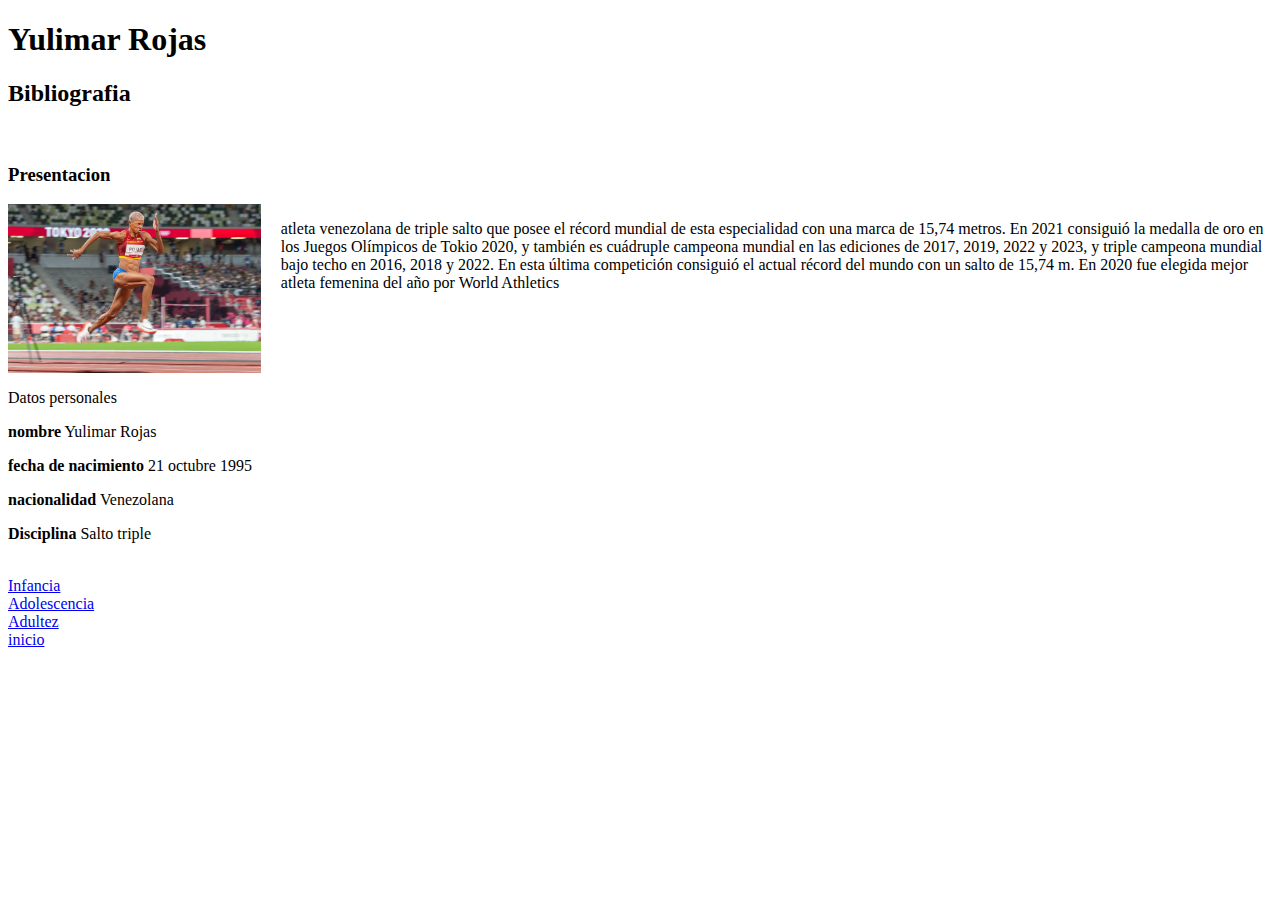
<file: Cotidiano_2 Sasha/index.html>
<!DOCTYPE html>
<html lang="en">
<head>
    <meta charset="UTF-8">
    <meta name="viewport" content="width=device-width, initial-scale=1.0">
    <title>Cotidiano</title>
    <link rel="stylesheet" href="css/estilos.css">

    

</head>
<body>
   
 <h1> Yulimar Rojas</h1>
    <h2>Bibliografia</h2>
    <br>
    <h3>Presentacion</h3>

    <div class="contenedor">
        <img src="img/yulimar 1.webp" alt="Yulimar" style="width: 20%;" aling="left" > 

        <p> atleta venezolana de triple salto que posee el récord mundial de 
            esta especialidad con una marca de 15,74 metros.
             En 2021 consiguió la medalla de oro en los Juegos Olímpicos de Tokio 2020,
              y también es cuádruple campeona mundial en las ediciones de 2017, 2019,
               2022 y 2023, y triple campeona mundial bajo techo en 2016, 2018 y 2022. En esta última 
            competición consiguió el actual récord del mundo con un salto de 15,74 m.
             En 2020 fue elegida mejor atleta femenina del año por World Athletics</p>
             

    </div>
    <p>Datos personales</p>
             <p><b>nombre</b> Yulimar Rojas</p>
             <p><b>fecha de nacimiento</b> 21 octubre 1995</p>
             <p><b>nacionalidad </b>Venezolana</p>
             <p><b>Disciplina</b> Salto triple</p>
             <br>
             <nav>
                <a href="infancia.html">Infancia</a>
                <br>
                <a href="adolescencia.html">Adolescencia</a>
                <br>
                <a href="adultez.html">Adultez</a>
                <br>
                <a href="index.html">inicio</a>
             </nav>
             

        

</body>
</html>
</file>
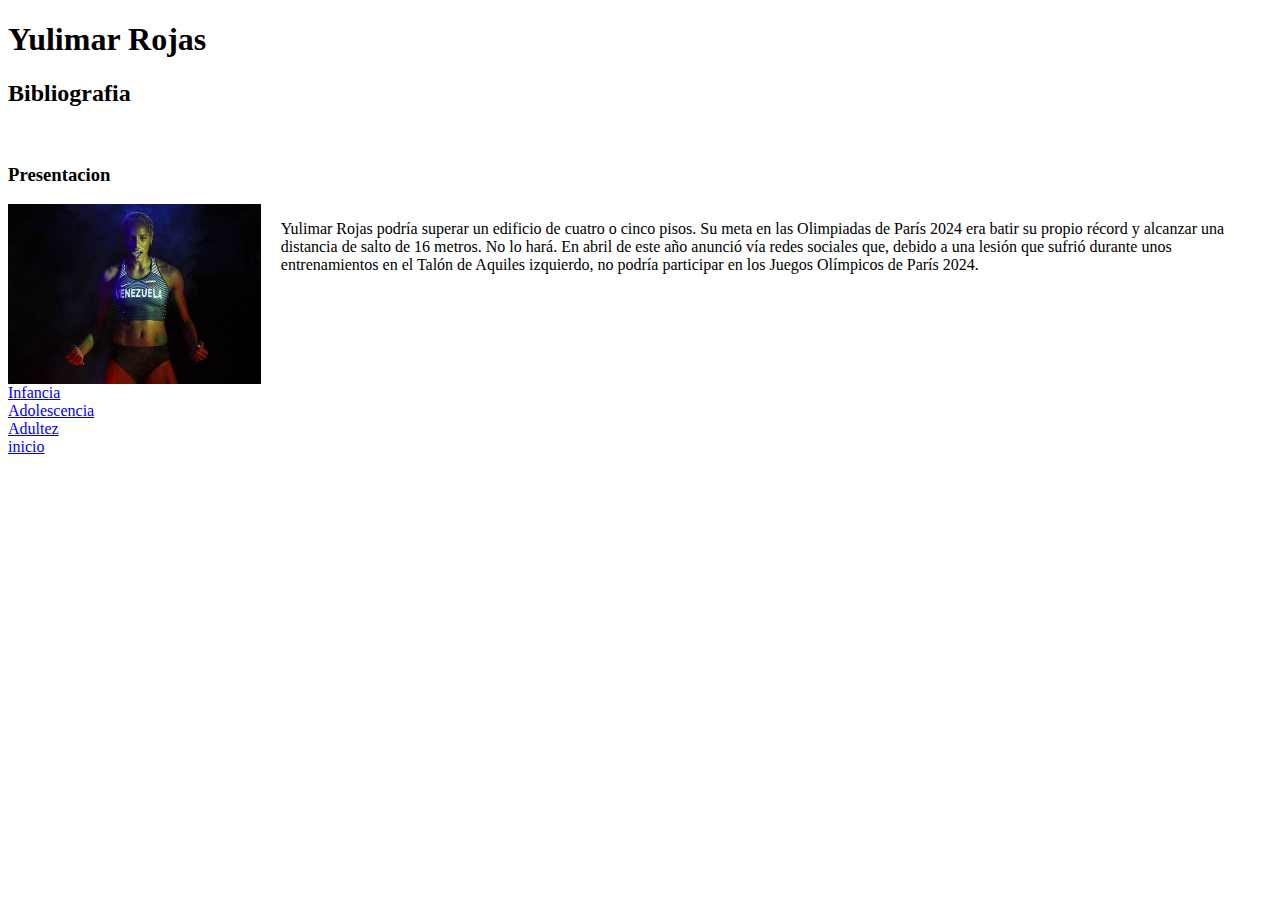
<file: Cotidiano_2 Sasha/adolescencia.html>
<!DOCTYPE html>
<html lang="en">
<head>
    <meta charset="UTF-8">
    <meta name="viewport" content="width=device-width, initial-scale=1.0">
    <title>Document</title>
    <link rel="stylesheet" href="css/estilos.css">

</head>
<body>
    <h1> Yulimar Rojas</h1>
    <h2>Bibliografia</h2>
    <br>
    <h3>Presentacion</h3>

    <div class="contenedor">
        <img src="img/imagen.jpg" alt="Yulimar" style="width: 20%;" aling="left" > 

        <p>Yulimar Rojas podría superar un edificio de cuatro o cinco pisos. Su meta en las Olimpiadas de París 2024 era batir su propio récord y alcanzar una distancia de salto de 16 metros. No lo hará. En abril de este año anunció vía redes sociales que, debido a una lesión que sufrió durante unos entrenamientos en el Talón de Aquiles izquierdo, no podría participar en los Juegos Olímpicos de París 2024. </p>

    </div>
             <a href="infancia.html">Infancia</a>
             <br>
             <a href="adolescencia.html">Adolescencia</a>
             <br>
             <a href="adultez.html">Adultez</a>
             <br>
             <a href="index.html">inicio</a>

    
</body>
</html>
</file>
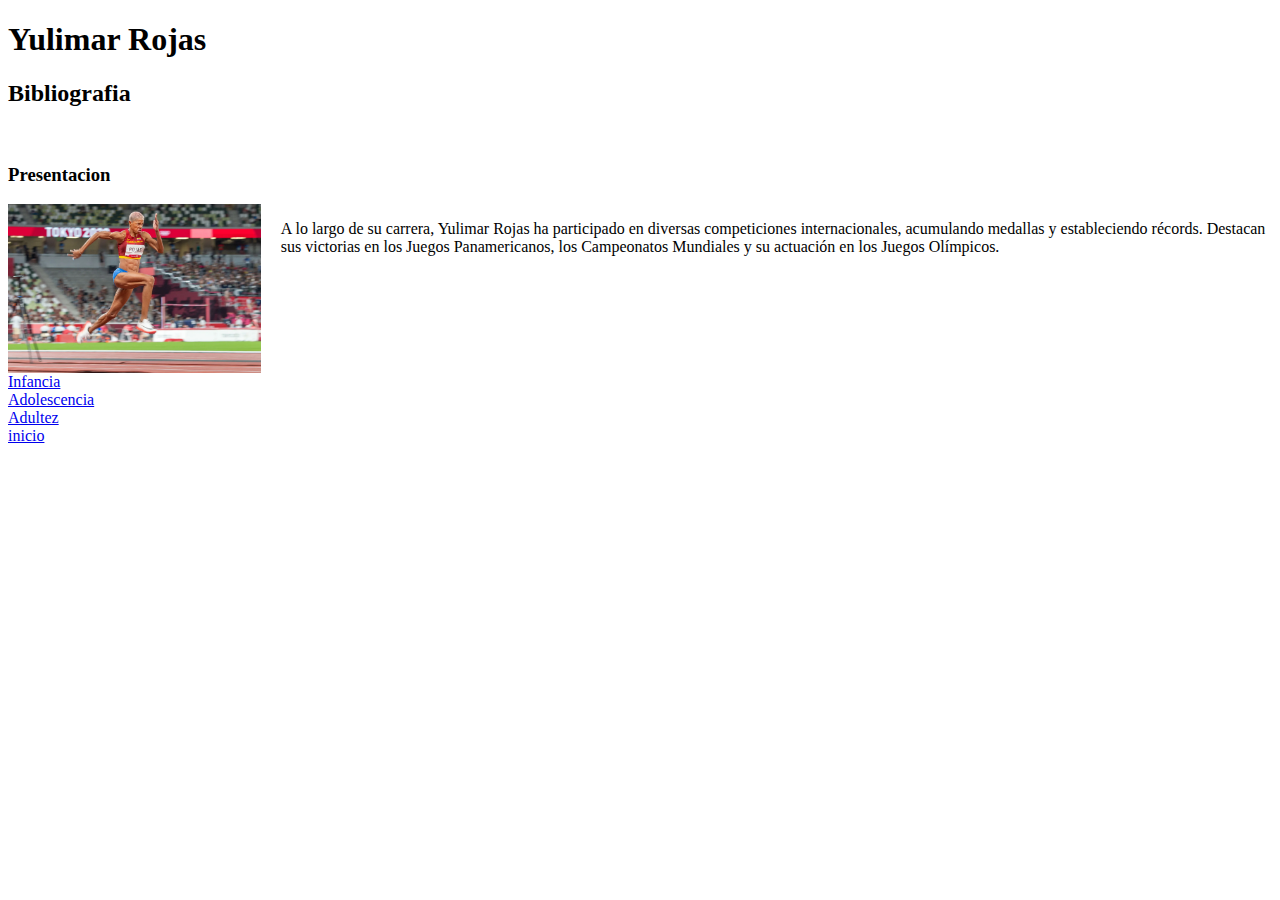
<file: Cotidiano_2 Sasha/adultez.html>
<!DOCTYPE html>
<html lang="en">
<head>
    <meta charset="UTF-8">
    <meta name="viewport" content="width=device-width, initial-scale=1.0">
    <title>adultez</title>
    <link rel="stylesheet" href="css/estilos.css">

</head>
<body>
    <h1> Yulimar Rojas</h1>
    <h2>Bibliografia</h2>
    <br>
    <h3>Presentacion</h3>

    <div class="contenedor">
        <img src="img/yulimar 1.webp" alt="Yulimar" style="width: 20%;" aling="left" > 

        <p>A lo largo de su carrera, Yulimar Rojas ha participado en diversas competiciones internacionales, acumulando medallas y estableciendo récords. Destacan sus victorias en los Juegos Panamericanos, los Campeonatos Mundiales y su actuación en los Juegos Olímpicos.</p>

    </div>
             <a href="infancia.html">Infancia</a>
             <br>
             <a href="adolescencia.html">Adolescencia</a>
             <br>
             <a href="adultez.html">Adultez</a>
             <br>
             <a href="index.html">inicio</a>

    
</body>
</html>
</file>
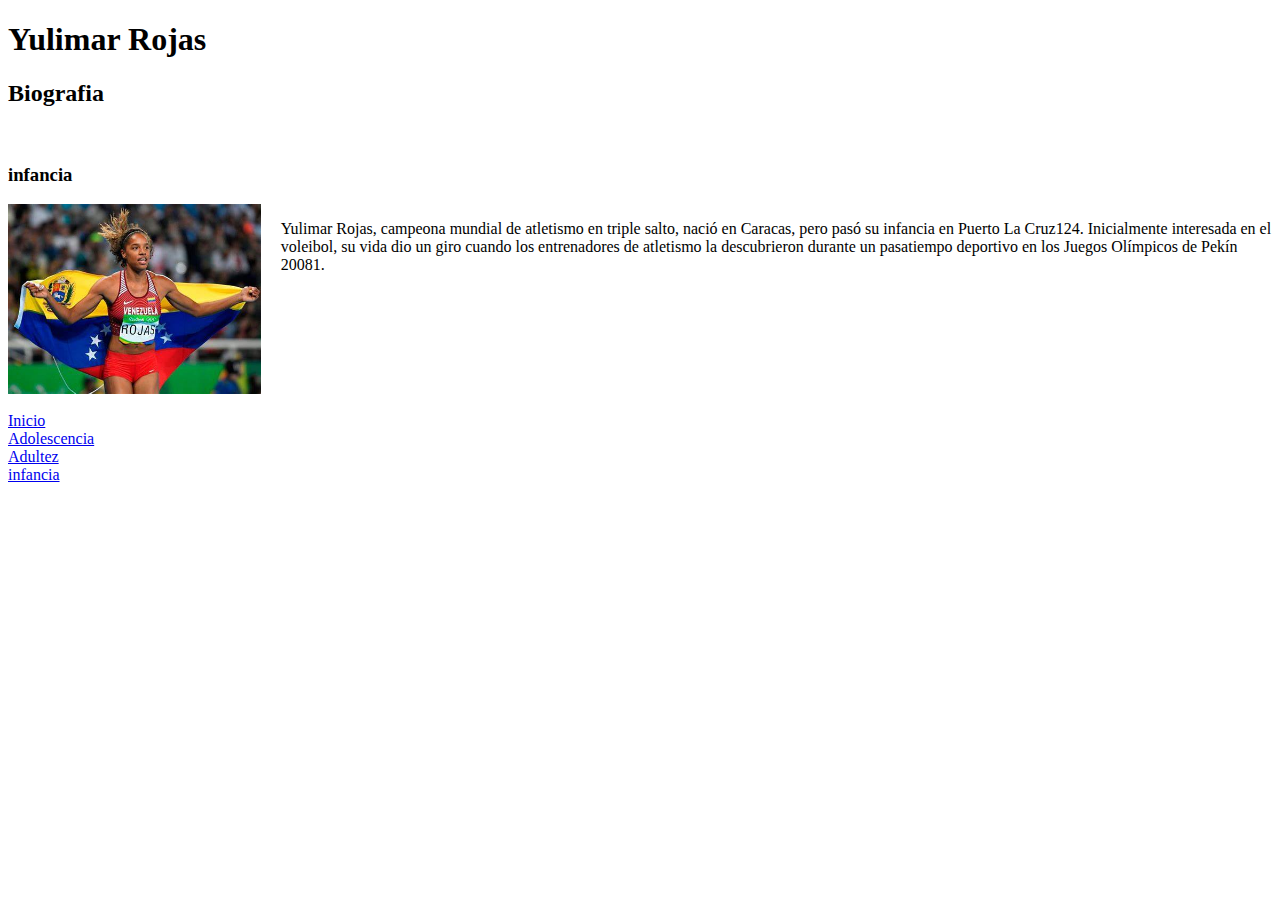
<file: Cotidiano_2 Sasha/infancia.html>
<!DOCTYPE html>
<html lang="en">
<head>
    <meta charset="UTF-8">
    <meta name="viewport" content="width=device-width, initial-scale=1.0">
    <title>infancia</title>
    <link rel="stylesheet" href="css/estilos.css">

</head>
<body>

    <h1> Yulimar Rojas</h1>
    <h2>Biografia</h2>
    <br>
    <h3>infancia</h3>

    <div class="contenedor">
        <img src="img/yuli.jpg" alt="Yulimar" style="width: 20%;" aling="left" > 

        <p>Yulimar Rojas, campeona mundial de atletismo en triple salto, nació en Caracas, pero pasó su infancia en Puerto La Cruz124. Inicialmente interesada en el voleibol, su vida dio un giro cuando los entrenadores de atletismo la descubrieron durante un pasatiempo deportivo en los Juegos Olímpicos de Pekín 20081. </p>
             


    </div>
    
             <br>
             <a href="index.html">Inicio</a>
             <br>
             <a href="adolescencia.html">Adolescencia</a>
             <br>
             <a href="adultez.html">Adultez</a>
             <br>
             <a href="infancia.html">infancia</a>
    
</body>
</html>
</file>
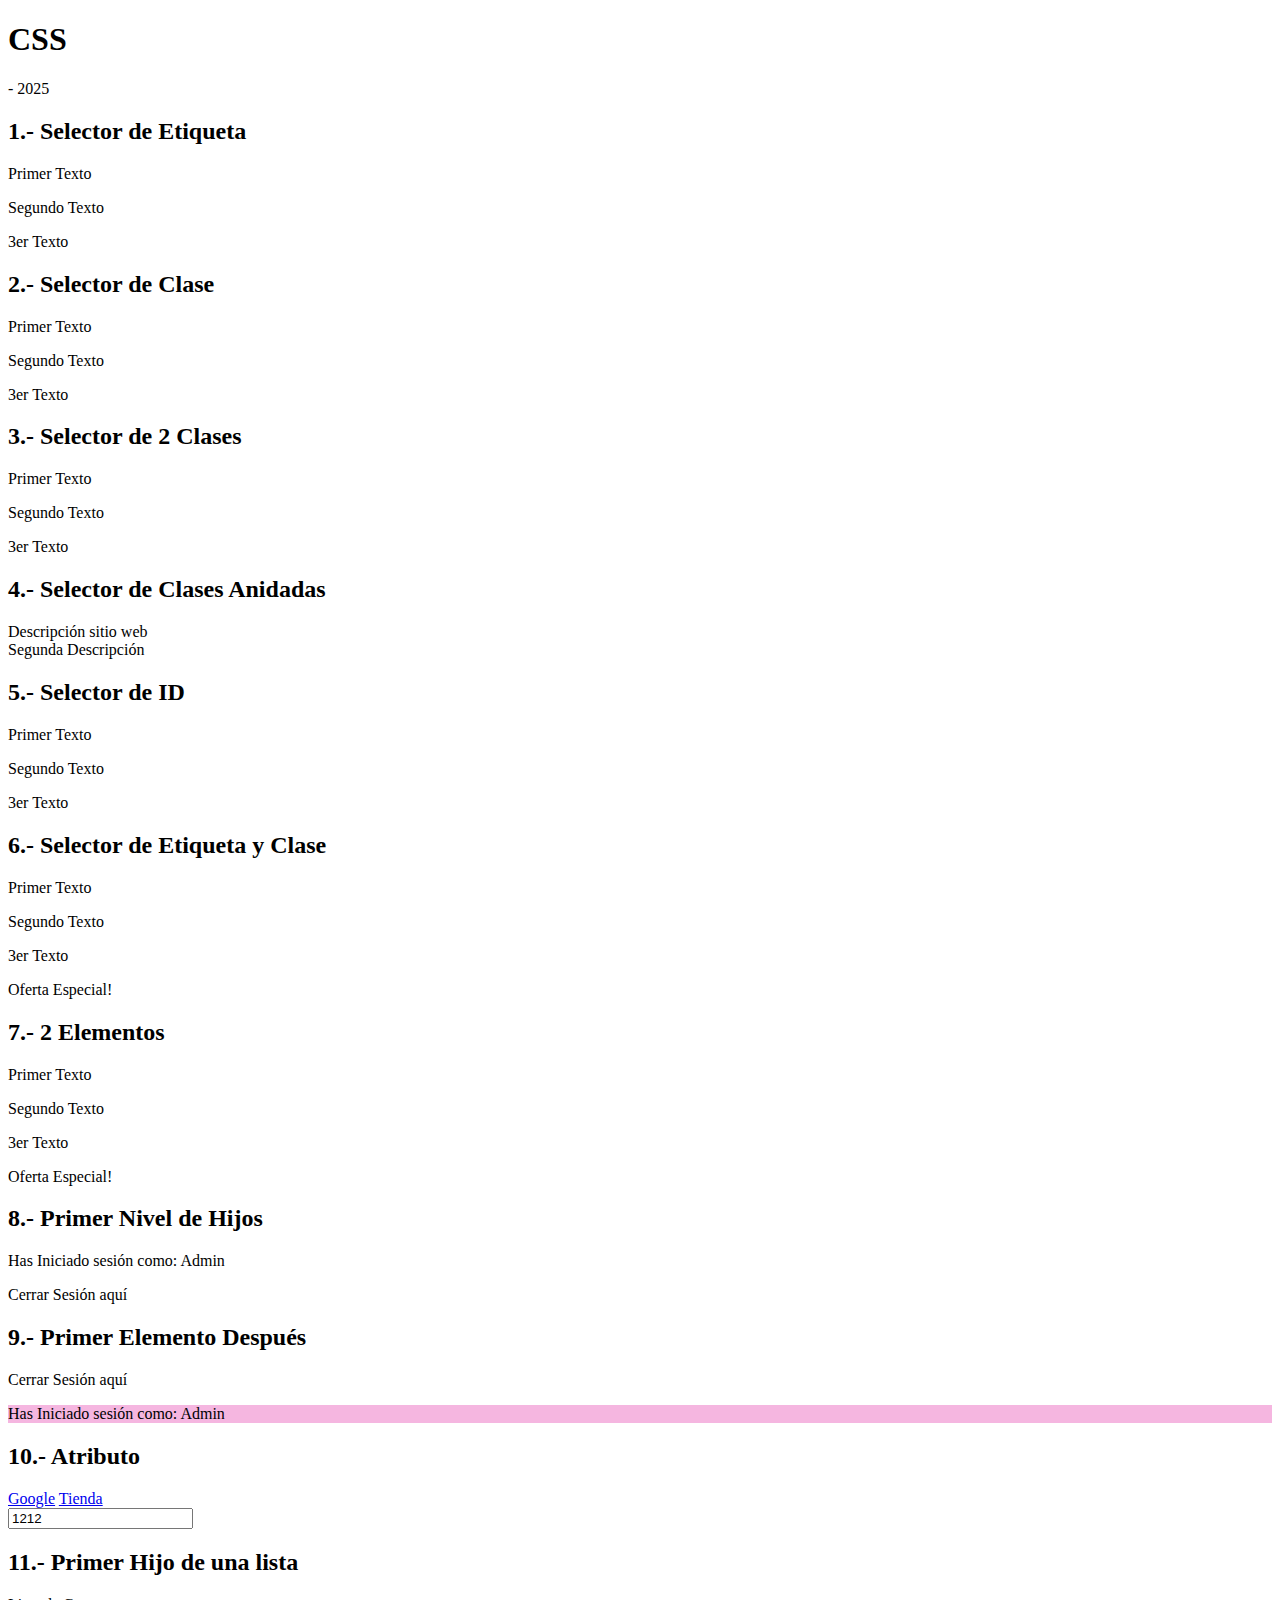
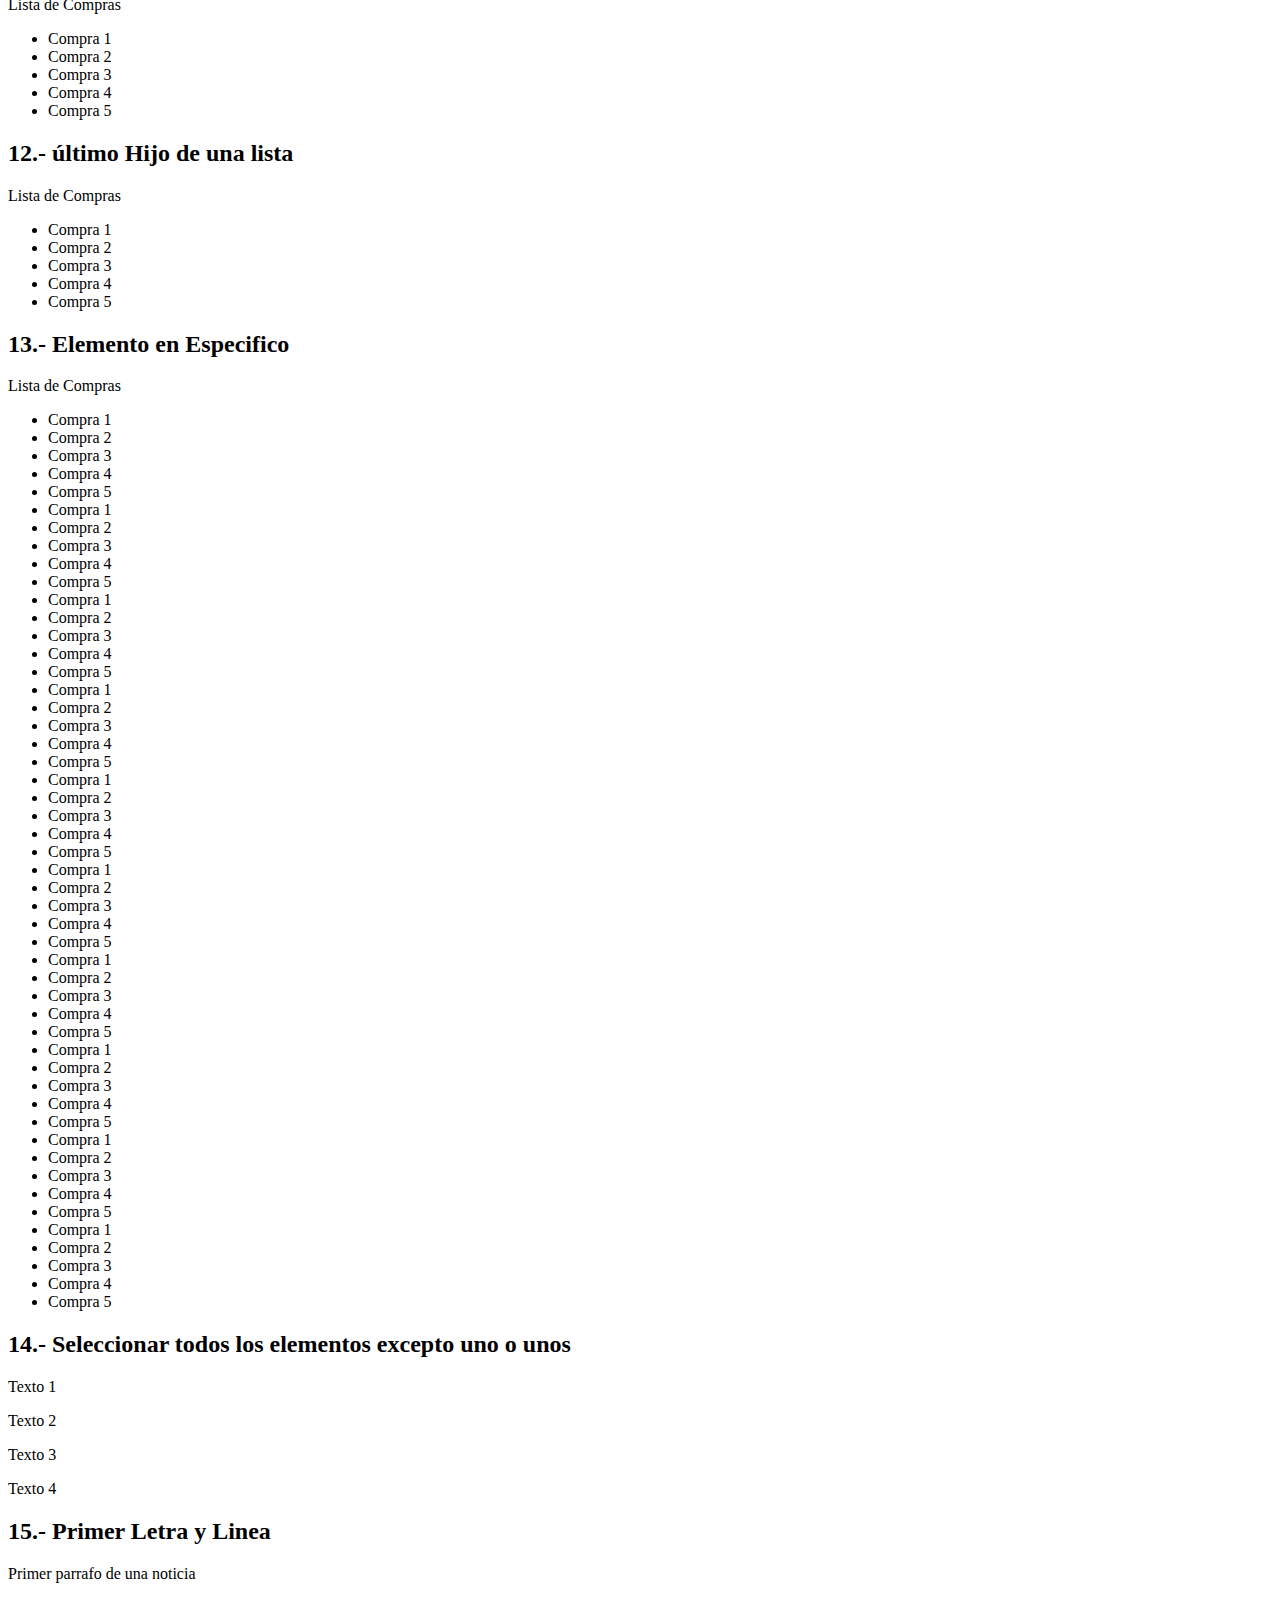
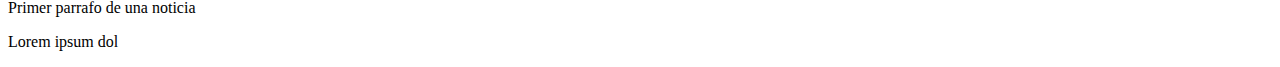
<file: Selectores-CSS/selectores.html>
<!DOCTYPE html>
<html lang="en">
<head>
    <meta charset="UTF-8">
    <meta http-equiv="X-UA-Compatible" content="IE=edge">
    <meta name="viewport" content="width=device-width, initial-scale=1.0">
  <link rel="stylesheet" href="CSS/selector9.css">
    <title>Selectores</title>
</head>
<body>
    <div class="caja-curso">
        <h1>CSS </h1>
        <p>- 2025</p>
        
    </div>

    <div class="contenedor">

        <h2>1.- Selector de Etiqueta</h2>

        <div class="codigo">
            <p>Primer Texto</p>
            <p>Segundo Texto</p>
            <p>3er Texto</p>
        </div>


        <h2>2.- Selector de Clase</h2>
        <div class="codigo">
            <p class="primer-parrafo">Primer Texto</p>
            <p>Segundo Texto</p>
            <p class="primer-parrafo">3er Texto</p>
        </div>

        <h2>3.- Selector de 2 Clases</h2>

        <div class="codigo">
            <p class="texto">Primer Texto</p>
            <p class="texto azul mayusculas">Segundo Texto</p>
            <p class="texto">3er Texto</p>
        </div>

        <h2>4.- Selector de Clases Anidadas</h2>

        <div class="codigo">
            <header class="header">
                <div class="descripcion">Descripción sitio web</div>
            </header>
            <div class="descripcion">Segunda Descripción</div>
        </div>

        <h2>5.- Selector de ID</h2>

        <div class="codigo">
            <p id="encabezado" class="texto">Primer Texto</p>
            <p class="texto">Segundo Texto</p>
            <p class="texto">3er Texto</p>
        </div>


        <h2>6.- Selector de Etiqueta y Clase</h2>

        <div class="codigo">
            <p class="texto">Primer Texto</p>
            <p class="texto">Segundo Texto</p>
            <p class="texto">3er Texto</p>

            <div class="texto">
                Oferta Especial!
            </div>
        </div>

        <h2>7.- 2 Elementos </h2>

        <div class="codigo">
            <p class="texto">Primer Texto</p>
            <p class="texto">Segundo Texto</p>
            <p class="texto">3er Texto</p>

            <div class="oferta">
                Oferta Especial!
            </div>
        </div>

        <h2>8.- Primer Nivel de Hijos </h2>
        <div class="codigo">
            <div class="admin">
                <div>
                    <p>Has Iniciado sesión como: Admin</p>
                    <div>
                        <p>Cerrar Sesión aquí</p>
                    </div>
                </div>
            </div>
        </div>


        <h2>9.- Primer Elemento Después</h2>

        <div class="codigo">
            <div class="admin">
                <div>
                    <p>Cerrar Sesión aquí</p>
                </div>
                <p>Has Iniciado sesión como: Admin</p>
            </div>
        </div>


        <h2>10.- Atributo </h2>
        <div class="codigo">
            <nav>
                <a href="http://www.google.com">Google</a>
                <a href="tienda.html">Tienda</a>
            </nav>

            <input type="tel" id="telefono"  value="1212" />
        </div>


        <h2>11.- Primer Hijo de una lista</h2>

        <div class="codigo">
            <p>Lista de Compras</p>
            <ul>
                <li>Compra 1</li>
                <li>Compra 2</li>
                <li>Compra 3</li>
                <li>Compra 4</li>
                <li>Compra 5</li>
            </ul>
        </div>

        <h2>12.- último Hijo de una lista </h2>
        <div class="codigo">
            <p>Lista de Compras</p>
            <ul>
                <li>Compra 1</li>
                <li>Compra 2</li>
                <li>Compra 3</li>
                <li>Compra 4</li>
                <li>Compra 5</li>
            </ul>
        </div>



        <h2>13.- Elemento en Especifico </h2>
        <div class="codigo">
            <p>Lista de Compras</p>
            <ul>
                <li>Compra 1</li>
                <li>Compra 2</li>
                <li>Compra 3</li>
                <li>Compra 4</li>
                <li>Compra 5</li>
                <li>Compra 1</li>
                <li>Compra 2</li>
                <li>Compra 3</li>
                <li>Compra 4</li>
                <li>Compra 5</li>
                <li>Compra 1</li>
                <li>Compra 2</li>
                <li>Compra 3</li>
                <li>Compra 4</li>
                <li>Compra 5</li>
                <li>Compra 1</li>
                <li>Compra 2</li>
                <li>Compra 3</li>
                <li>Compra 4</li>
                <li>Compra 5</li>
                <li>Compra 1</li>
                <li>Compra 2</li>
                <li>Compra 3</li>
                <li>Compra 4</li>
                <li>Compra 5</li>
                <li>Compra 1</li>
                <li>Compra 2</li>
                <li>Compra 3</li>
                <li>Compra 4</li>
                <li>Compra 5</li>
                <li>Compra 1</li>
                <li>Compra 2</li>
                <li>Compra 3</li>
                <li>Compra 4</li>
                <li>Compra 5</li>
                <li>Compra 1</li>
                <li>Compra 2</li>
                <li>Compra 3</li>
                <li>Compra 4</li>
                <li>Compra 5</li>
                <li>Compra 1</li>
                <li>Compra 2</li>
                <li>Compra 3</li>
                <li>Compra 4</li>
                <li>Compra 5</li>
                <li>Compra 1</li>
                <li>Compra 2</li>
                <li>Compra 3</li>
                <li>Compra 4</li>
                <li>Compra 5</li>
            </ul>
        </div>

        <h2>14.- Seleccionar todos los elementos excepto uno o unos </h2>
        <div class="codigo">
            <div class="elementos">
                <p class="texto">Texto 1</p>
                <p class="heading">Texto 2</p>
                <p class="descripcion">Texto 3</p>
                <p class="oferta">Texto 4</p>
            </div>
        </div>

        <h2>15.- Primer Letra y Linea</h2>
        <div class="codigo">
                <p class="primer-letra"> Primer parrafo de una noticia</p>
                <p class="primer-letra"> Primer parrafo de una noticia</p>

                <p class="primer-linea">Lorem ipsum dol</p>
        </div>

    </div>
</body>
</html>
</file>
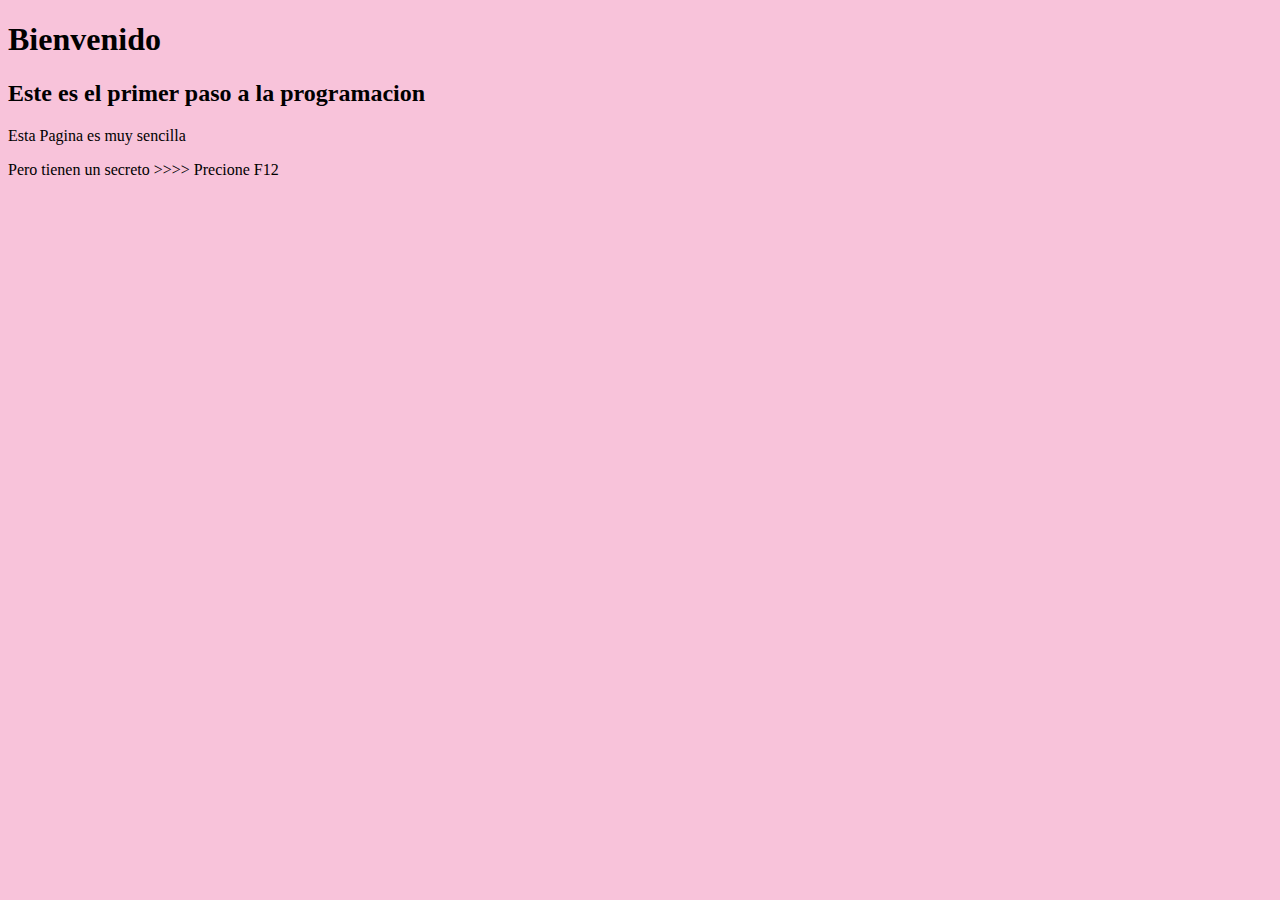
<file: 1 Mi Primera Pagina/1 Mi Primera Pagina/miprimerapagina.html>
<!DOCTYPE html>
<html lang="es">
<head>
    <meta charset="UTF-8">
    <meta name="viewport" content="width=device-width, initial-scale=1.0">
    <title>Mi Primera Pagina</title>
    <style>
        body{
            background-color: rgb(248, 195, 218);
        }
    </style>
</head>
<body>
    <script>
        function ponerTituloRojo(){
            document.getElementById("titulo").style = "color: red"
        }

        function ponerTituloAzul(){
            document.getElementById("titulo1").style="color:blue"
        }
    </script>
    <h1 id="titulo" onmouseover="ponerTituloRojo()">Bienvenido</h1>
    <h2 id="titulo1" onmouseover="ponerTituloAzul()">Este es el primer paso a la programacion</h2>
     <p>Esta Pagina es muy sencilla</p>
     <p>Pero tienen un secreto >>>> Precione F12</p>

</body>
</html>
</file>
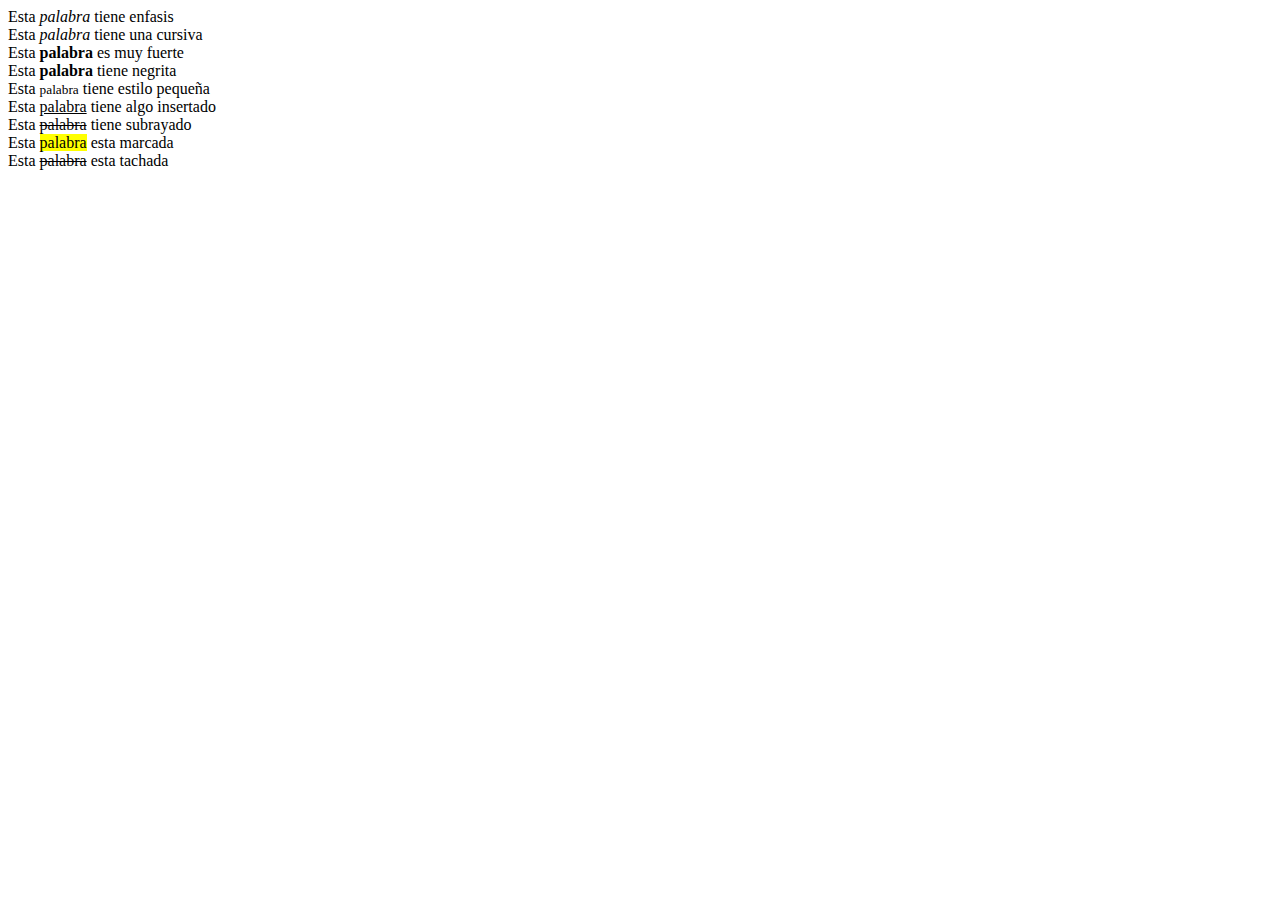
<file: 1 Mi Primera Pagina/2 Etiquetas/etiquetas.html>
<!DOCTYPE html>
<html lang="en">
<head>
    <meta charset="UTF-8">
    <meta name="viewport" content="width=device-width, initial-scale=1.0">
    <title>Etiquetas</title>
</head>
<body>
    Esta <em>palabra</em> tiene enfasis
    <br>
    Esta <i>palabra</i> tiene una cursiva
    <br>
    Esta <strong>palabra</strong> es muy fuerte
    <br>
    Esta <b>palabra</b> tiene negrita
    <br>
    Esta <small>palabra</small> tiene estilo pequeña 
    <br>
    Esta <ins>palabra</ins> tiene algo insertado
    <br>
    Esta <s>palabra</s> tiene subrayado
    <br>
    Esta <mark>palabra</mark> esta marcada
    <br>
    Esta <del>palabra</del> esta tachada
</body>
</html>
</file>
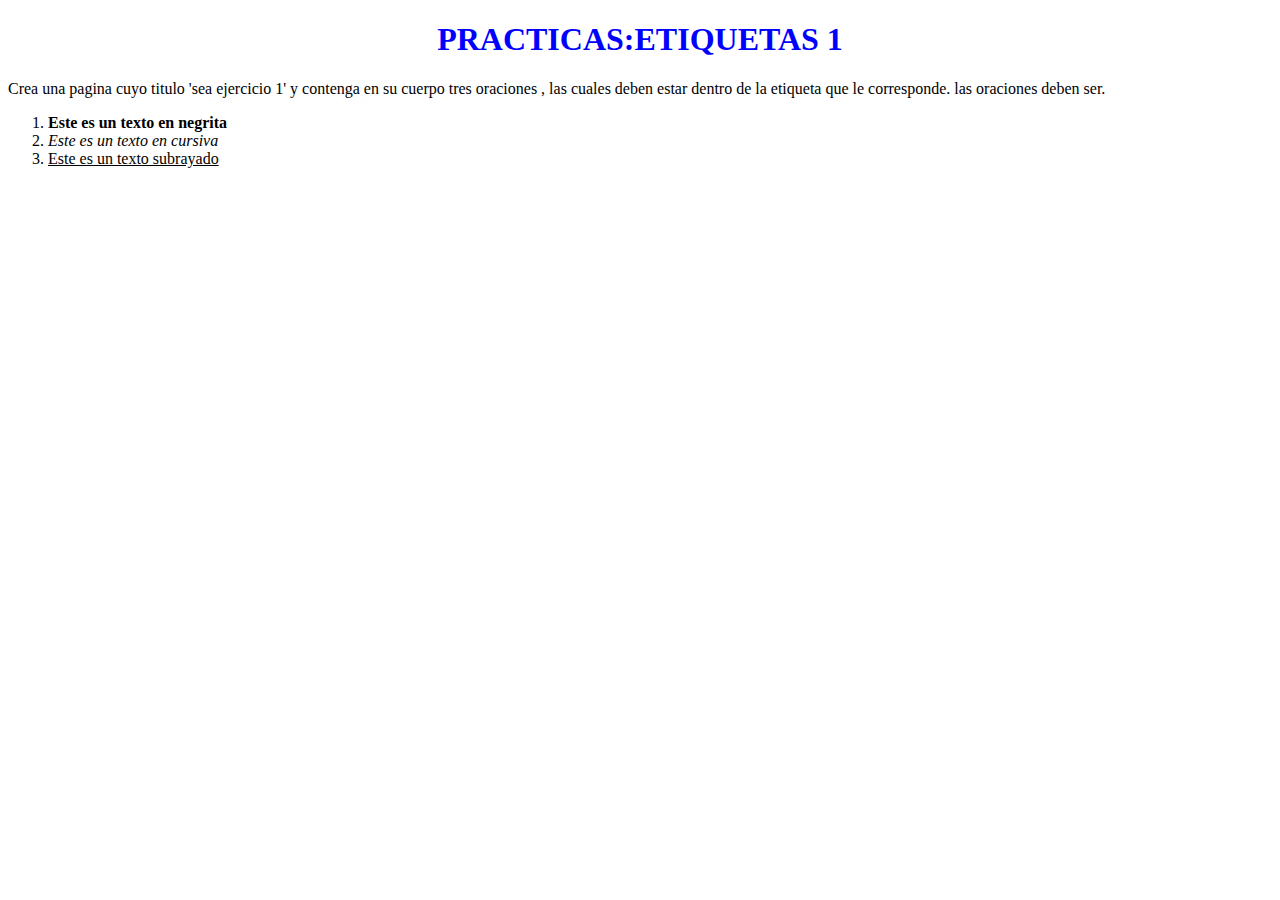
<file: 1 Mi Primera Pagina/2 Etiquetas/practica1.html>
<!DOCTYPE html>
<html lang="en">
<head>
    <meta charset="UTF-8">
    <meta name="viewport" content="width=device-width, initial-scale=1.0">
    <title>Ejercicio 1</title>
<style>
    h1{
        color: blue;
        text-align: center;
    }
</style>

</head>
<body>
    
    

    <h1>PRACTICAS:ETIQUETAS 1</h1>
    <P>Crea una pagina cuyo titulo 'sea ejercicio 1' y contenga en su cuerpo tres oraciones , las cuales deben estar dentro de la etiqueta que le corresponde. las oraciones deben ser.</P>

     <ol type="1">
        <li><b>Este es un texto en negrita</b></li>
        <li><i>Este es un texto en cursiva</i></li>
        <li><u>Este es un texto subrayado</u></li>
     </ol>

    
</body>
</html>
</file>
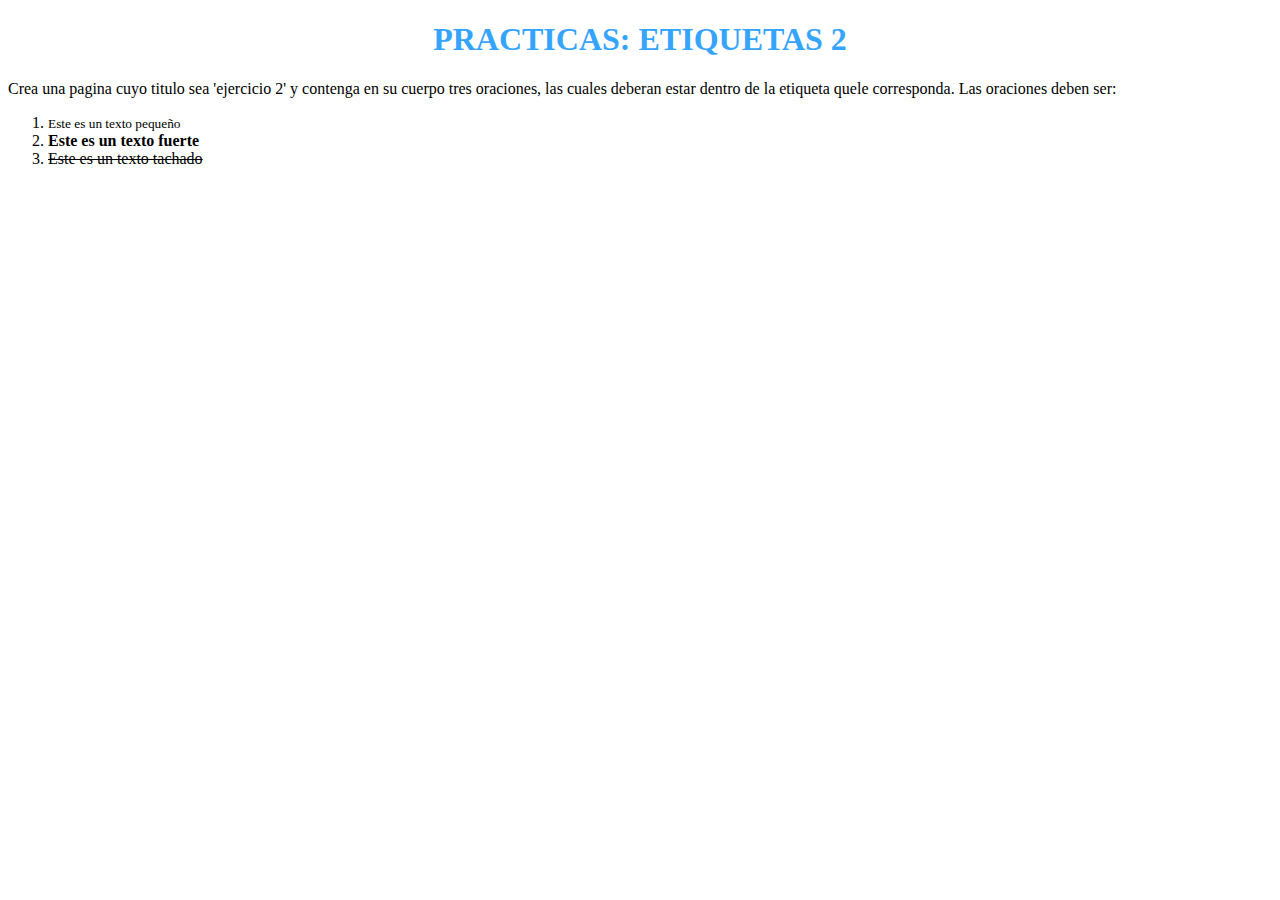
<file: 1 Mi Primera Pagina/2 Etiquetas/practica2.html>
<!DOCTYPE html>
<html lang="en">
<head>
    <meta charset="UTF-8">
    <meta name="viewport" content="width=device-width, initial-scale=1.0">
    <title>Ejercicio 2</title>
    <style>
        h1{color: rgb(53, 164, 255);
        text-align: center;}
    </style>
</head>
<body>
    <h1>PRACTICAS: ETIQUETAS 2</h1>
    <P>Crea una pagina cuyo titulo sea 'ejercicio 2' y contenga en su cuerpo tres oraciones, las cuales deberan estar dentro de la etiqueta quele corresponda. Las oraciones deben ser:</P>

    <ol>
        <li><small>Este es un texto pequeño</small></li>
        <li><strong>Este es un texto fuerte</strong></li>
        <li><del>Este es un texto tachado</del></li>
    </ol>
    
</body>
</html>
</file>
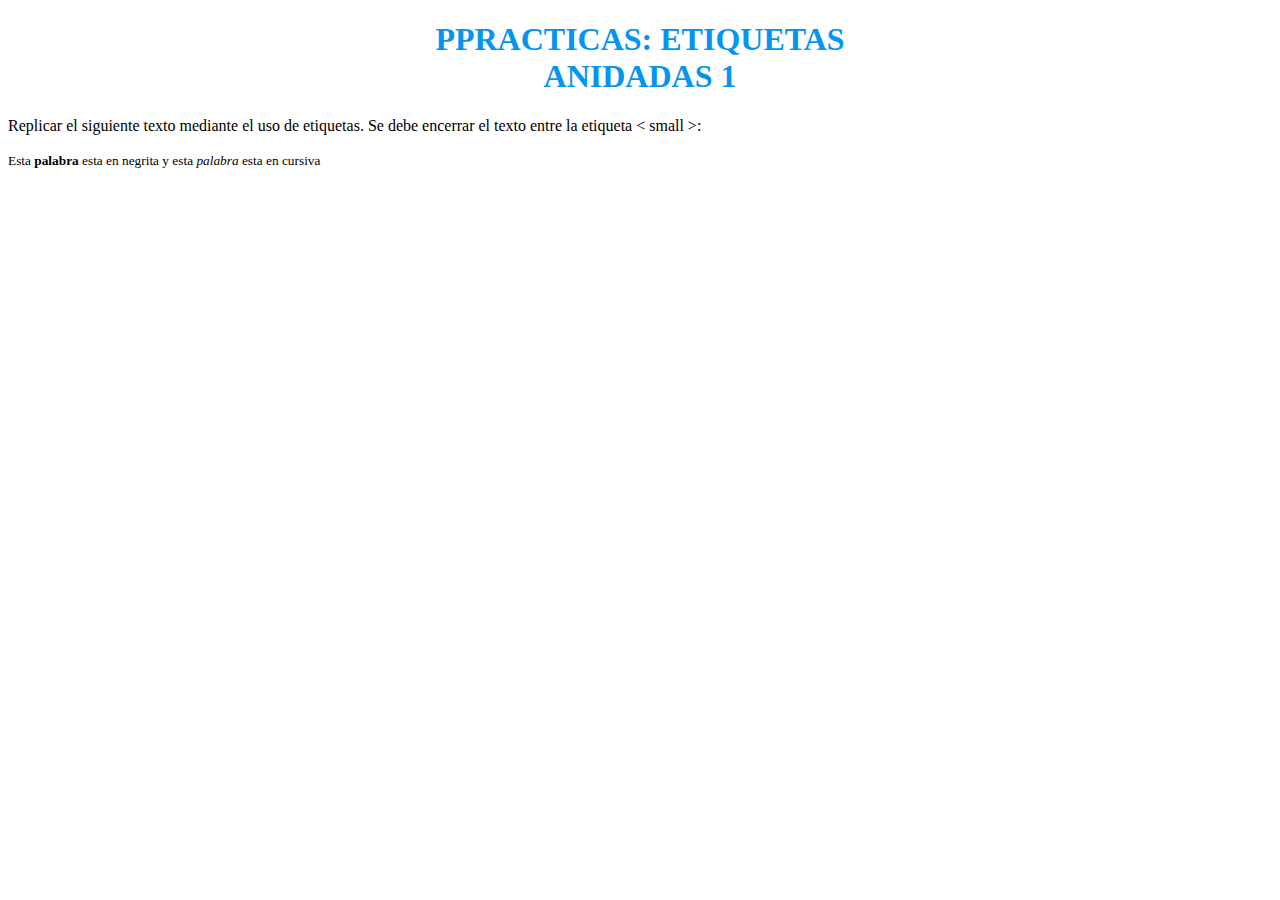
<file: 1 Mi Primera Pagina/3 Etiquetas anidadas/etiquetasanidadas1.html>
<!DOCTYPE html>
<html lang="en">
<head>
    <meta charset="UTF-8">
    <meta name="viewport" content="width=device-width, initial-scale=1.0">
    <title>Etiquetas Anidadas 1</title>
    <style>
        h1{color: rgb(5, 149, 238);
        text-align: center;}
    </style>
</head>
<body>
    <h1>PPRACTICAS: ETIQUETAS
        <br>
         ANIDADAS 1</h1>
    <P>Replicar el siguiente texto mediante el uso de etiquetas. Se debe encerrar el texto entre la etiqueta < small >: </></P>
    <p><small>Esta <b>palabra</b> esta en negrita y esta <i>palabra</i> esta en cursiva </small></p>

</body>
</html>
</file>
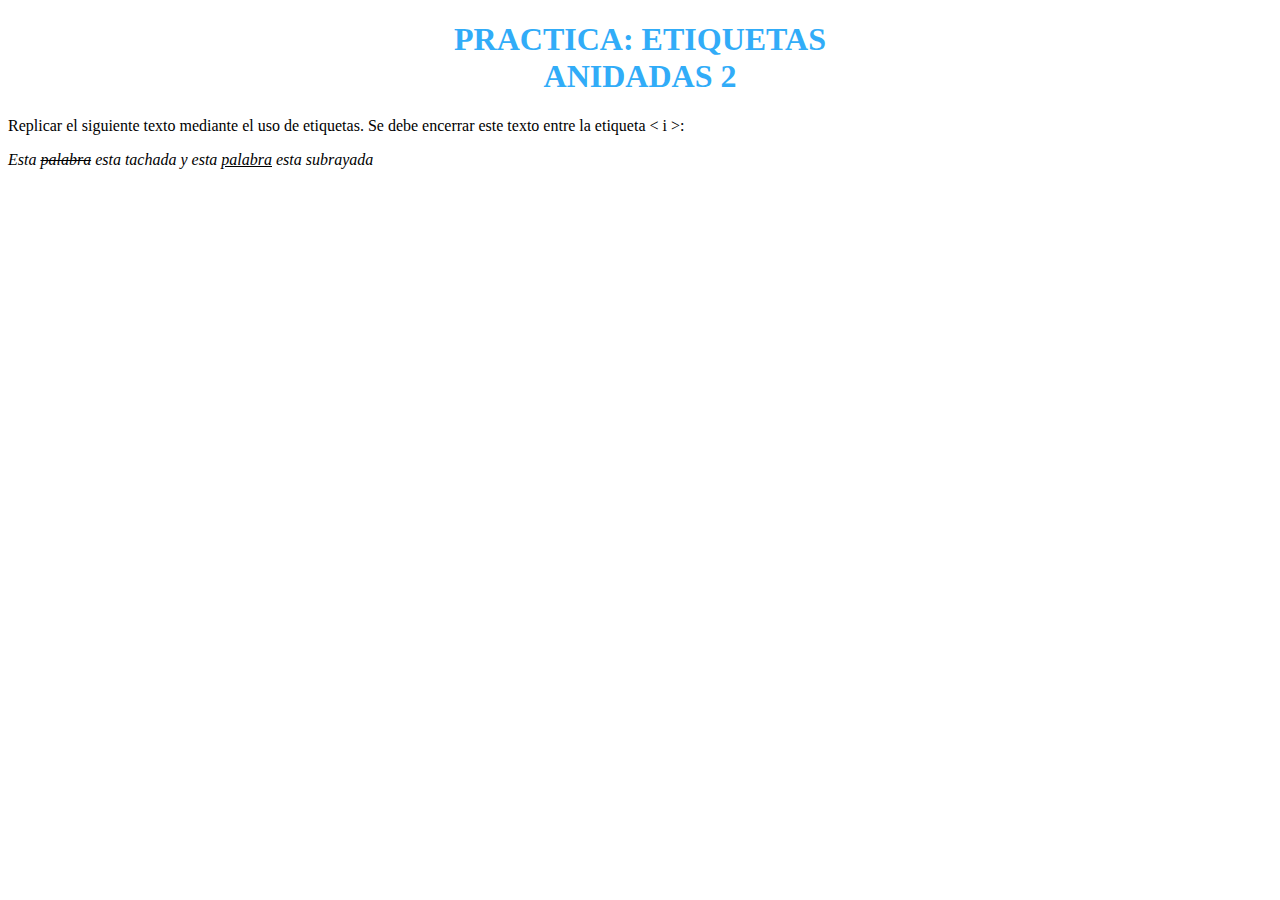
<file: 1 Mi Primera Pagina/3 Etiquetas anidadas/etiquetasanidadas2.html>
<!DOCTYPE html>
<html lang="en">
<head>
    <meta charset="UTF-8">
    <meta name="viewport" content="width=device-width, initial-scale=1.0">
    <title>Etiquetas Anidadas 2</title>
    <style>
        h1{color: rgb(49, 172, 248);
        text-align: center;}
    </style>
</head>
<body>
    <h1>PRACTICA: ETIQUETAS
        <br> ANIDADAS 2</h1>
    <P>Replicar el siguiente texto mediante el uso de etiquetas. Se debe encerrar este texto entre la etiqueta < i >:</i></P>
    <p><i>Esta <del>palabra</del> esta tachada y esta <u>palabra</u> esta subrayada </i></p>
    
</body>
</html>
</file>
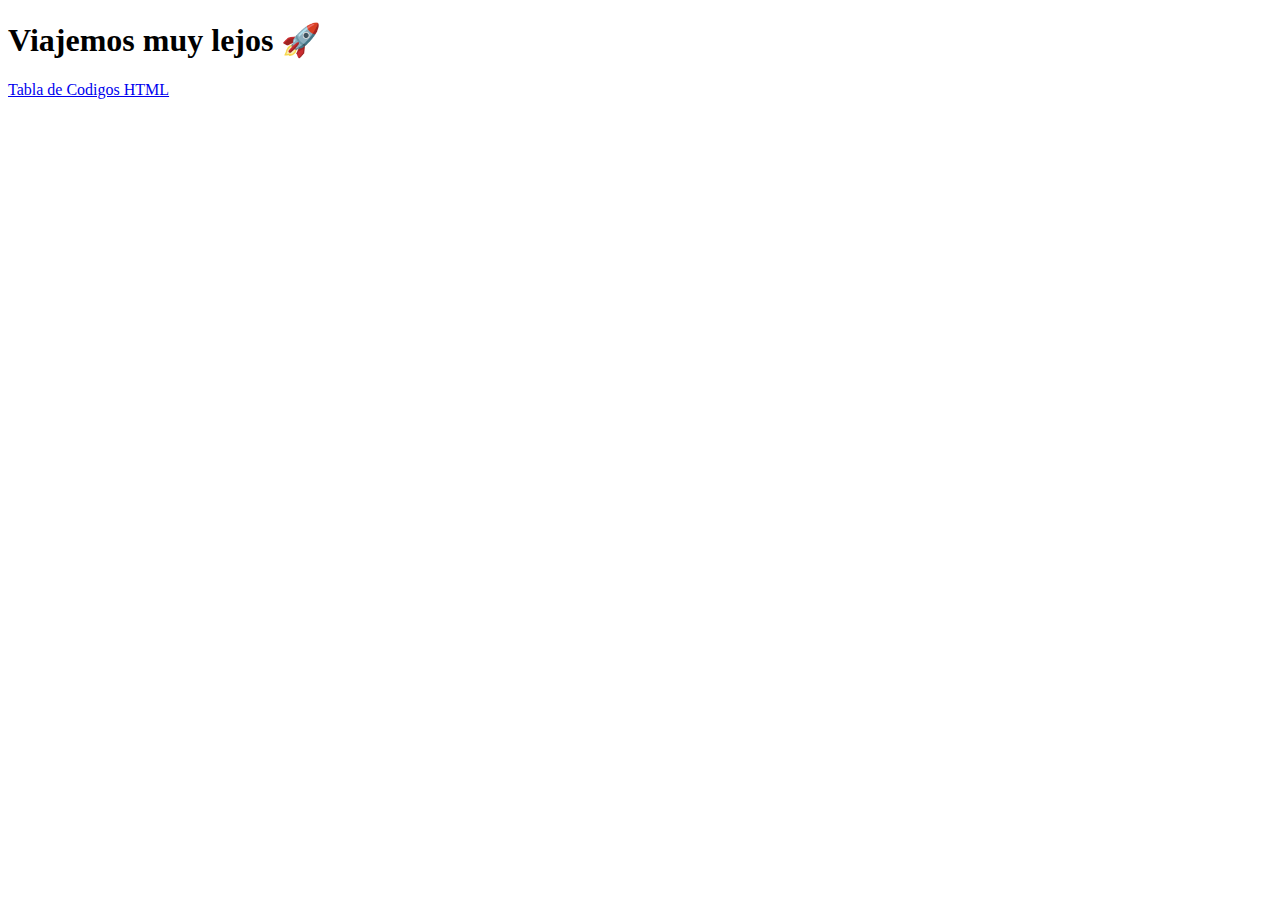
<file: 1 Mi Primera Pagina/4 Orden de texto/texto.html>
<!DOCTYPE html>
<html lang="en">
<head>
    <meta charset="UTF-8">
    <meta name="viewport" content="width=device-width, initial-scale=1.0">
    <title>texto</title>
</head>
<body>
    <h1>Viajemos muy lejos &#128640</h1>
 <a href="https://ascii.cl/es/codigos-html.htm">Tabla de Codigos HTML </a>
</body>
</html>
</file>
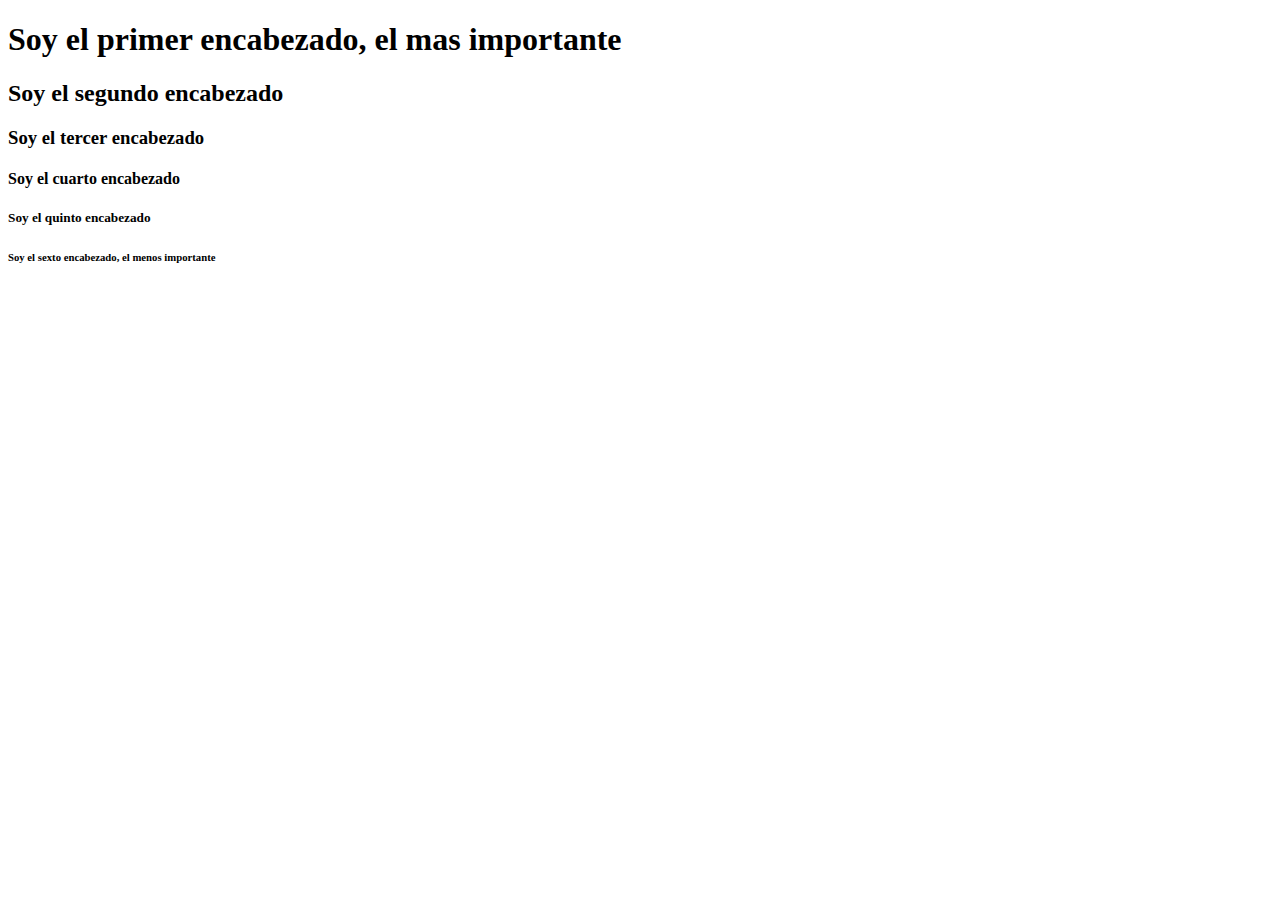
<file: 1 Mi Primera Pagina/5 Encabezados/encabezado.html>
<!DOCTYPE html>
<html lang="en">
<head>
    <meta charset="UTF-8">
    <meta name="viewport" content="width=device-width, initial-scale=1.0">
    <title>Encabezados</title>
</head>
<body>
    <h1>Soy el primer encabezado, el mas importante</h1>
    <h2>Soy el segundo encabezado</h2>
    <h3>Soy el tercer encabezado</h3>
    <h4>Soy el cuarto encabezado</h4>
    <h5>Soy el quinto encabezado</h5>
    <h6>Soy el sexto encabezado, el menos importante</h6>
</body>
</html>
</file>
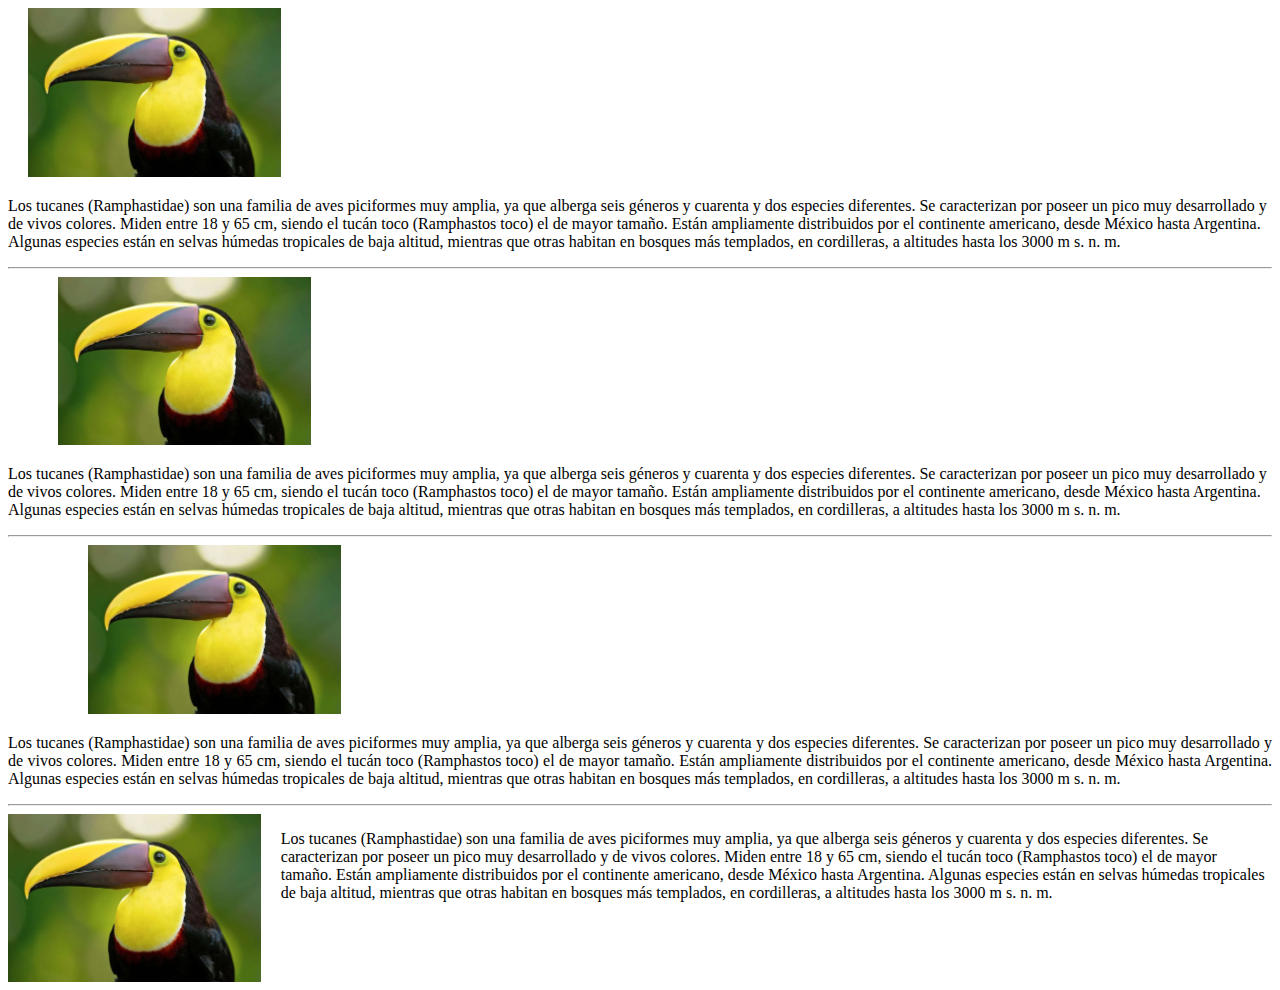
<file: 1 Mi Primera Pagina/6 Imagenes/imagenes.html>
<!DOCTYPE html>
<html lang="en">
<head>
    <meta charset="UTF-8">
    <meta name="viewport" content="width=device-width, initial-scale=1.0">
    <link rel="stylesheet" href="css/estilos.css">
    <title>Tucan</title>
</head>
<body>
    <img src="Tucan imagen.webp" alt="tengo un tucan" width="20%" aling="left" hspace="20"> 

    <p aling="justify">Los tucanes (Ramphastidae) son una familia de aves piciformes
     muy amplia, ya que alberga seis géneros y cuarenta y dos especies diferentes.
     Se caracterizan por poseer un pico muy desarrollado y de vivos colores.
     Miden entre 18 y 65 cm, siendo el tucán toco (Ramphastos toco) el de mayor tamaño.
     Están ampliamente distribuidos por el continente americano, desde México hasta Argentina.
     Algunas especies están en selvas húmedas tropicales de baja altitud, mientras que otras habitan en bosques más templados,
     en cordilleras, a altitudes hasta los 3000 m s. n. m.</p>

     <hr>

    <img src="Tucan imagen.webp" alt="tengo un tucan" style="width:20%;" aling="left" hspace="50">
    <p aling="justify">Los tucanes (Ramphastidae) son una familia de aves piciformes
     muy amplia, ya que alberga seis géneros y cuarenta y dos especies diferentes.
     Se caracterizan por poseer un pico muy desarrollado y de vivos colores.
     Miden entre 18 y 65 cm, siendo el tucán toco (Ramphastos toco) el de mayor tamaño.
     Están ampliamente distribuidos por el continente americano, desde México hasta Argentina.
     Algunas especies están en selvas húmedas tropicales de baja altitud, mientras que otras habitan en bosques más templados,
      en cordilleras, a altitudes hasta los 3000 m s. n. m.</p>

     <hr>

    <img src="Tucan imagen.webp" alt="tengo un tucan" class="tucan">
    <p class="parrafo">Los tucanes (Ramphastidae) son una familia de aves piciformes
     muy amplia, ya que alberga seis géneros y cuarenta y dos especies diferentes.
     Se caracterizan por poseer un pico muy desarrollado y de vivos colores.
      Miden entre 18 y 65 cm, siendo el tucán toco (Ramphastos toco) el de mayor tamaño.
     Están ampliamente distribuidos por el continente americano, desde México hasta Argentina.
      Algunas especies están en selvas húmedas tropicales de baja altitud, mientras que otras habitan en bosques más templados,
       en cordilleras, a altitudes hasta los 3000 m s. n. m.</p>

       <hr>

       <div class="contenedor">
        <img src="Tucan imagen.webp" alt="tengo un tucan">
    <p>Los tucanes (Ramphastidae) son una familia de aves piciformes
     muy amplia, ya que alberga seis géneros y cuarenta y dos especies diferentes.
     Se caracterizan por poseer un pico muy desarrollado y de vivos colores.
      Miden entre 18 y 65 cm, siendo el tucán toco (Ramphastos toco) el de mayor tamaño.
     Están ampliamente distribuidos por el continente americano, desde México hasta Argentina.
      Algunas especies están en selvas húmedas tropicales de baja altitud, mientras que otras habitan en bosques más templados,
       en cordilleras, a altitudes hasta los 3000 m s. n. m.</p>
       </div>



    
</body>
</html>
</file>
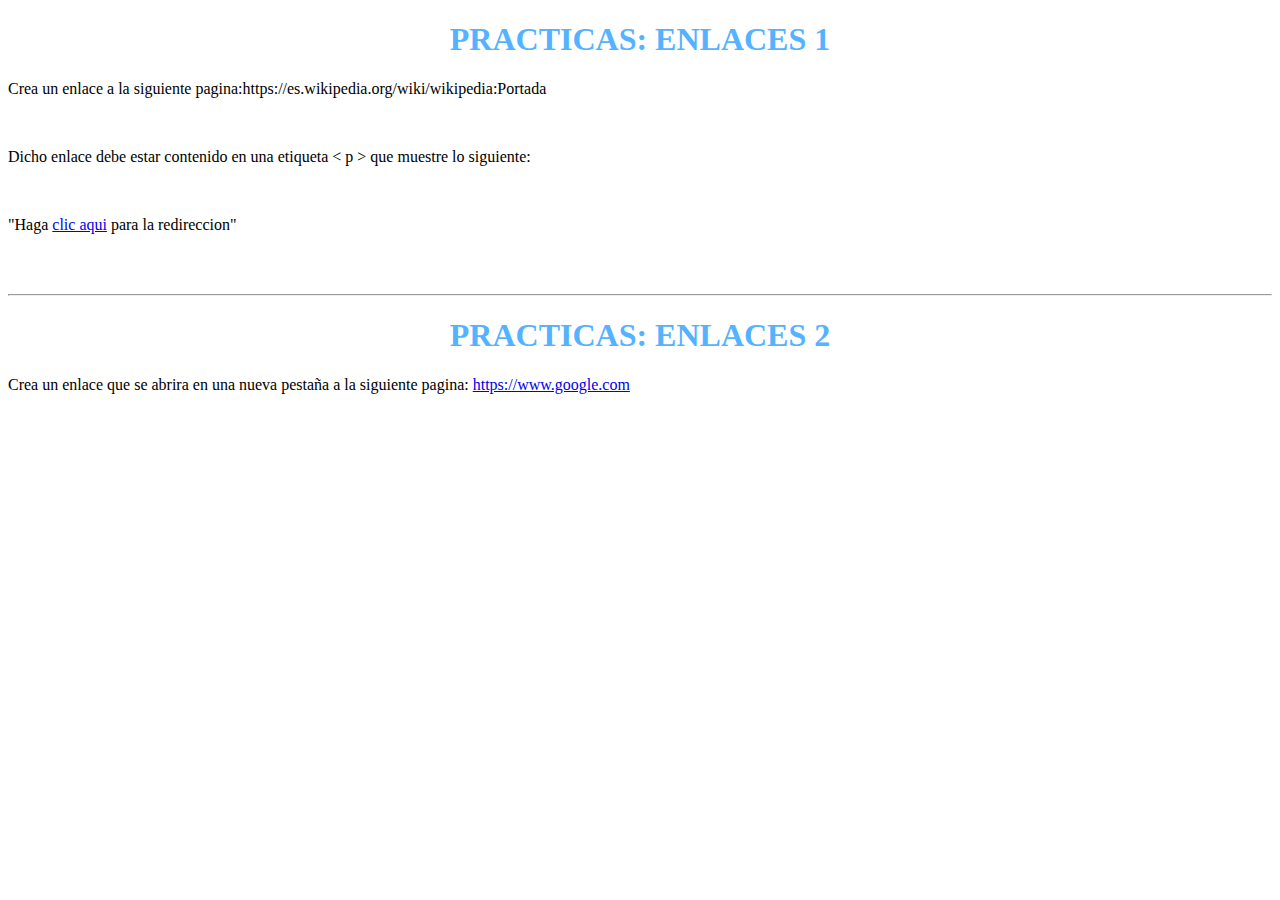
<file: 1 Mi Primera Pagina/7 Enlaces/enlaces.html>
<!DOCTYPE html>
<html lang="en">
<head>
    <meta charset="UTF-8">
    <meta name="viewport" content="width=device-width, initial-scale=1.0">
    <title>Enlace</title>
    <style>
        h1{color: rgb(84, 178, 255);
        text-align: center;} 
    </style>
</head>
<body>
    <h1>PRACTICAS: ENLACES 1</h1>
    <p>Crea un enlace a la siguiente pagina:https://es.wikipedia.org/wiki/wikipedia:Portada</p>
    <br>
    <p>Dicho enlace debe estar contenido en una etiqueta < p > que muestre lo siguiente:</p>
    <br>
    <p>"Haga <a href="https://es.wikipedia.org/wiki/wikipedia:Portada">clic aqui</a> para la redireccion"</p>
<br>
<br>
    <hr>
    <h1>PRACTICAS: ENLACES 2</h1>
    <P>Crea un enlace que se abrira en una nueva pestaña a la siguiente pagina: <a href="https://www.google.com">https://www.google.com</a></P>


</body>
</html>
</file>
<file: Cotidiano_2 Sasha/css/estilos.css>
.contenedor{
    display: flex;
}

.contenedor>img{
    width: 20%;
    text-align: left;
}

.contenedor>p{
    margin-left: 20px;
}
</file>
<file: Selectores-CSS/CSS/selector9.css>
/*9.- Primer elemento despues*/
.admin div + p{
    background-color: rgb(245, 182, 224);
}
</file>
<file: 1 Mi Primera Pagina/6 Imagenes/css/estilos.css>
.tucan{
    width: 20%;
    text-align: left;
    margin-left: 80px;
}

.parrafo{
    text-align: justify;
}

.contenedor{
    display: flex;
}

.contenedor>img{
    width: 20%;
    text-align: left;
}

.contenedor> p{
    margin-left: 20px;
}
</file>
